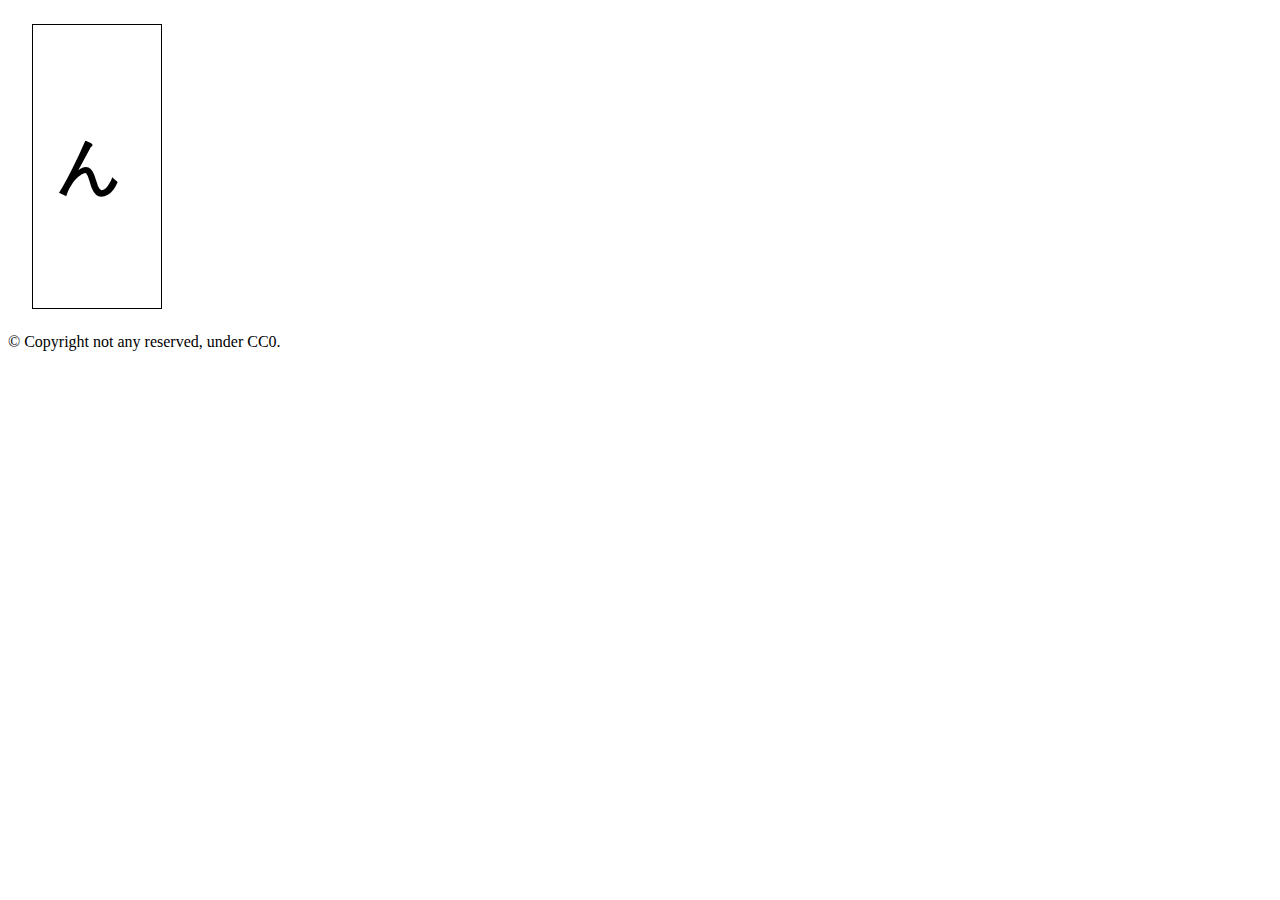
<file: works.tmp/chars.view/dango.hentai.html>
<!DOCTYPE html>
<html>
  <head>
    <meta charset="UTF-8" />
    <link href="./dango.hentai.css" rel="stylesheet" type="text/css" />
    <meta name="viewport" content="width=device-width, initial-scale=1" />
    <meta name="description" content="CL-KIITA| 変体仮名プレビュー - だんご" />
    <meta name="author" content="Haruka Sato, et al., CL-KIITA" />
    <meta name="theme-color" content="#941f57" />
    <meta name="color-scheme" content="light" />
    <meta
      property="og:url"
      content="https://cl-kiita.github.io/~works.tmp/chars.view/dango.hentai.html"
    />
    <meta property="og:type" content="website" />
    <meta property="og:title" content="CL-KIITA| 変体仮名プレビュー - だんご" />
    <meta
      property="og:description"
      content="CL-KIITA| 変体仮名プレビュー - だんご"
    />
    <meta
      property="og:site_name"
      content="CL-KIITA: 人工言語知識情報・情報技術事業体"
    />
    <meta
      property="og:image"
      content="https://cl-kiita.github.io/assets/logos/CL_KIITA_Logo4.png"
    />
    <meta name="twitter:card" content="summary_large_image" />
    <meta name="twitter:site" content="@CL_KIITA" />
    <link
      rel="icon"
      href="./../../assets/logos/CL_KIITA_Logo2.svg"
      type="image/svg+xml"
    />
    <title>変体仮名View.　だんご</title>
  </head>
  <body>
    <div class="wordWrap">
      <span class="word">
        &#x1b05f;&#xff9e;<br />
        ん<br />
        &#x1b038;&#xff9e;<br />
      </span>
    </div>
    <div>&copy; Copyright not any reserved, under CC0.</div>
  </body>
</html>
</file>
<file: works.tmp/chars.view/dango.hentai.css>
@font-face {
  font-family: UniHentaiKana;
  src: url("./../../assets/fonts/UniHentaiKana-Regular.otf") format("otf");
}
title,
body {
  font-family: serif, UniHentaiKana;
}
.word {
  font-size: 4rem;
  font-weight: 800;
}
.wordWrap {
  margin: 1.5rem;
  padding: 1.5rem;
  border: 0.1rem solid black;
  width: 5rem;
}
</file>
